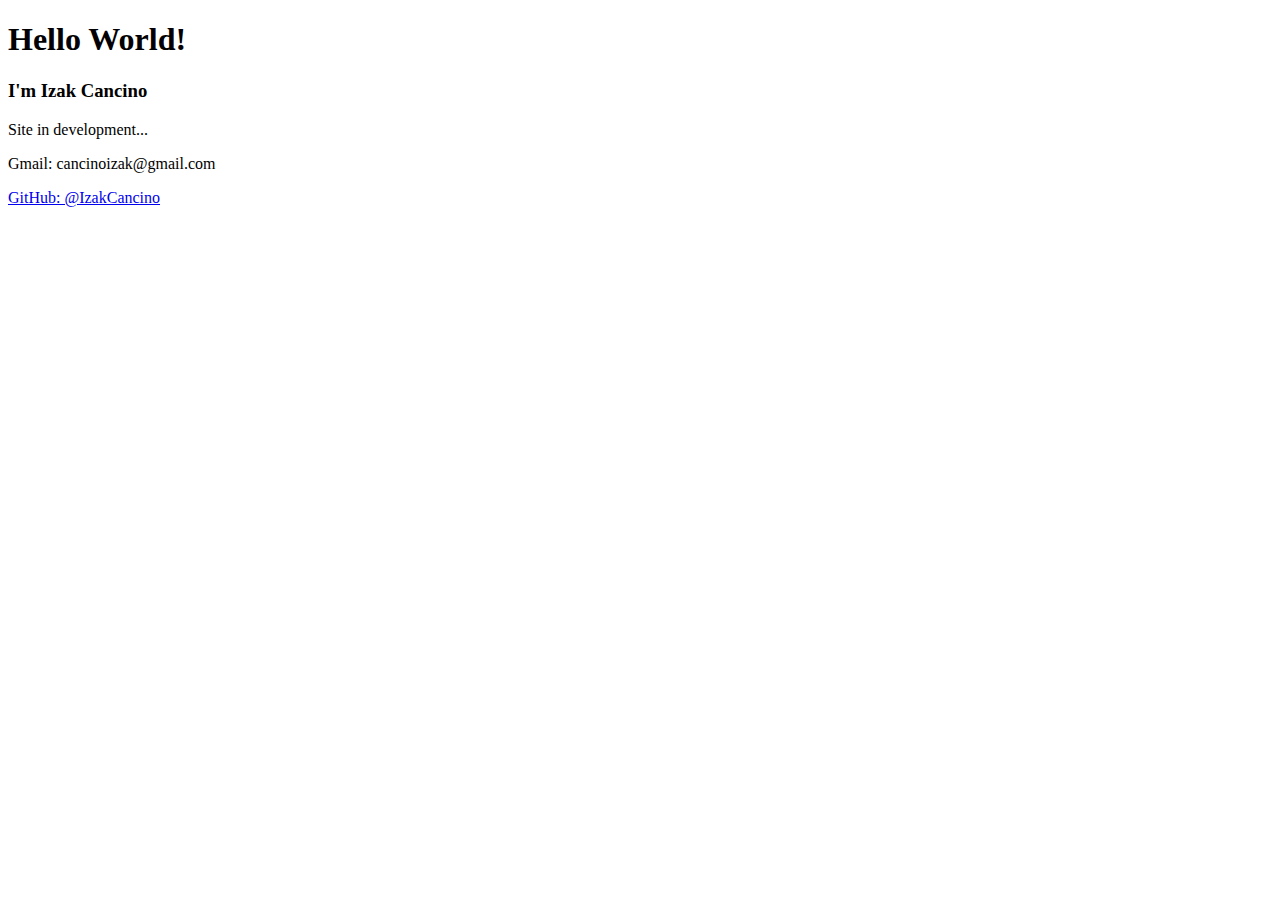
<file: index.html>
<!DOCTYPE html>
<html lang="en">
<head>
    <meta charset="UTF-8">
    <meta http-equiv="X-UA-Compatible" content="IE=edge">
    <meta name="viewport" content="width=device-width, initial-scale=1.0">
    <title>Izak Cancino</title>
</head>
<body>
    <h1>Hello World!</h1>
    <h3>I'm Izak Cancino</h3>
    <p>Site in development...</p>
    <footer>
        <p>Gmail: cancinoizak@gmail.com</p>
        <a href="https://github.com/IzakCancino">GitHub: @IzakCancino</a>
    </footer>
</body>
</html>
</file>
